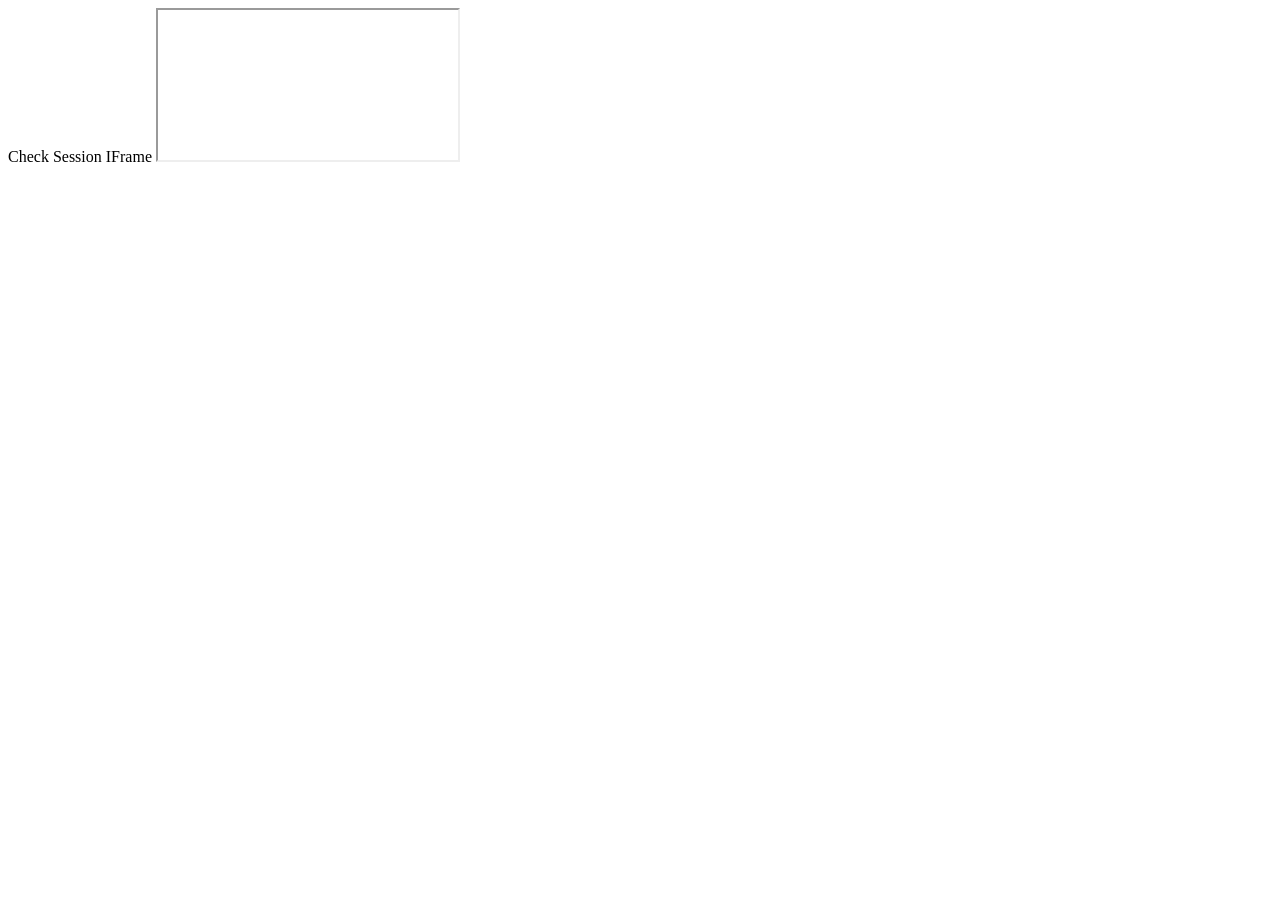
<file: index_files/check-session-iframe.html>
<!-- saved from url=(0053)https://xsso.leagueoflegends.com/check-session-iframe -->
<html style="--vsc-domain: &quot;xsso.leagueoflegends.com&quot;;"><head><meta http-equiv="Content-Type" content="text/html; charset=UTF-8"></head><body>Check Session IFrame

<iframe id="check-session-iframe" src="./check-session-iframe(1).html"></iframe>
<script>
  const issuer = "https://auth.riotgames.com"
  const iframeSrc = `${issuer}/check-session-iframe`;
  const iframeEl = document.querySelector('#check-session-iframe');
  window.addEventListener('message', (event) => {
    const data = event.data;
    if (typeof data !== 'string') {
      return;
    }
    if (new URL(event.origin).origin === issuer) {
      // to whomever our parent is
      const message = `XSSO::${data}`;
      window.parent.postMessage(message, '*');
    } else {
      // to the child iframe that know exists, in the issuer domain
      iframeEl.contentWindow.postMessage(data, issuer);
    }
  })
</script></body></html>
</file>
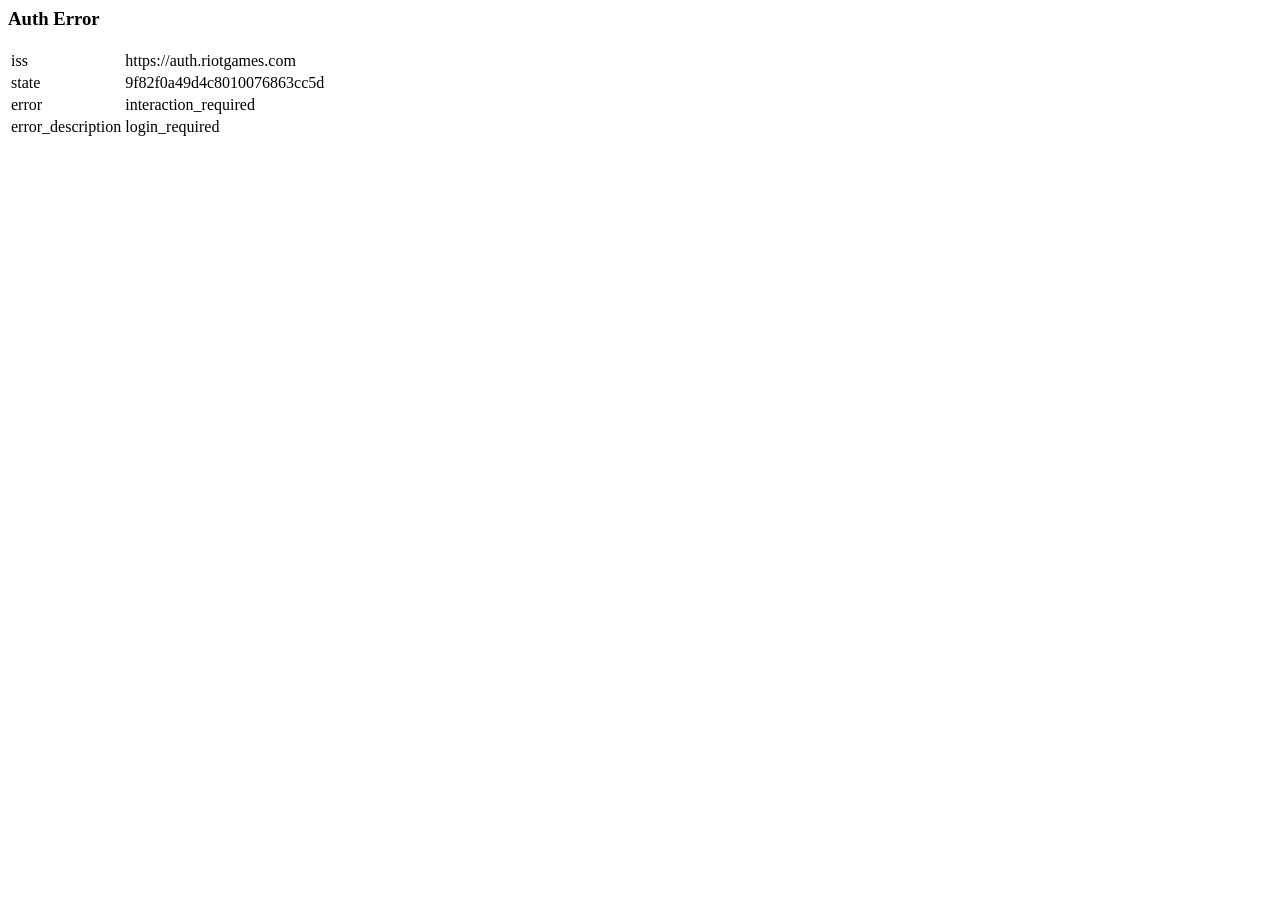
<file: index_files/riot-owned-iframe.html>
<!-- saved from url=(0171)https://xsso.leagueoflegends.com/redirect?iss=https%3A%2F%2Fauth.riotgames.com&state=9f82f0a49d4c8010076863cc5d&error=interaction_required&error_description=login_required -->
<html style="--vsc-domain: &quot;xsso.leagueoflegends.com&quot;;"><head><meta http-equiv="Content-Type" content="text/html; charset=UTF-8"></head><body><h3>Auth Error</h3>

<table>
  <tbody><tr><td>iss</td><td>https://auth.riotgames.com</td></tr>
  <tr><td>state</td><td>9f82f0a49d4c8010076863cc5d</td></tr>
  <tr><td>error</td><td>interaction_required</td></tr>
  <tr><td>error_description</td><td>login_required</td></tr>
</tbody></table>

  <!-- if we have enough information, also emit error to the parent window for visibility -->
  <script>window.parent.postMessage('XSSO::interaction_required login_required', '*')</script></body></html>
</file>
